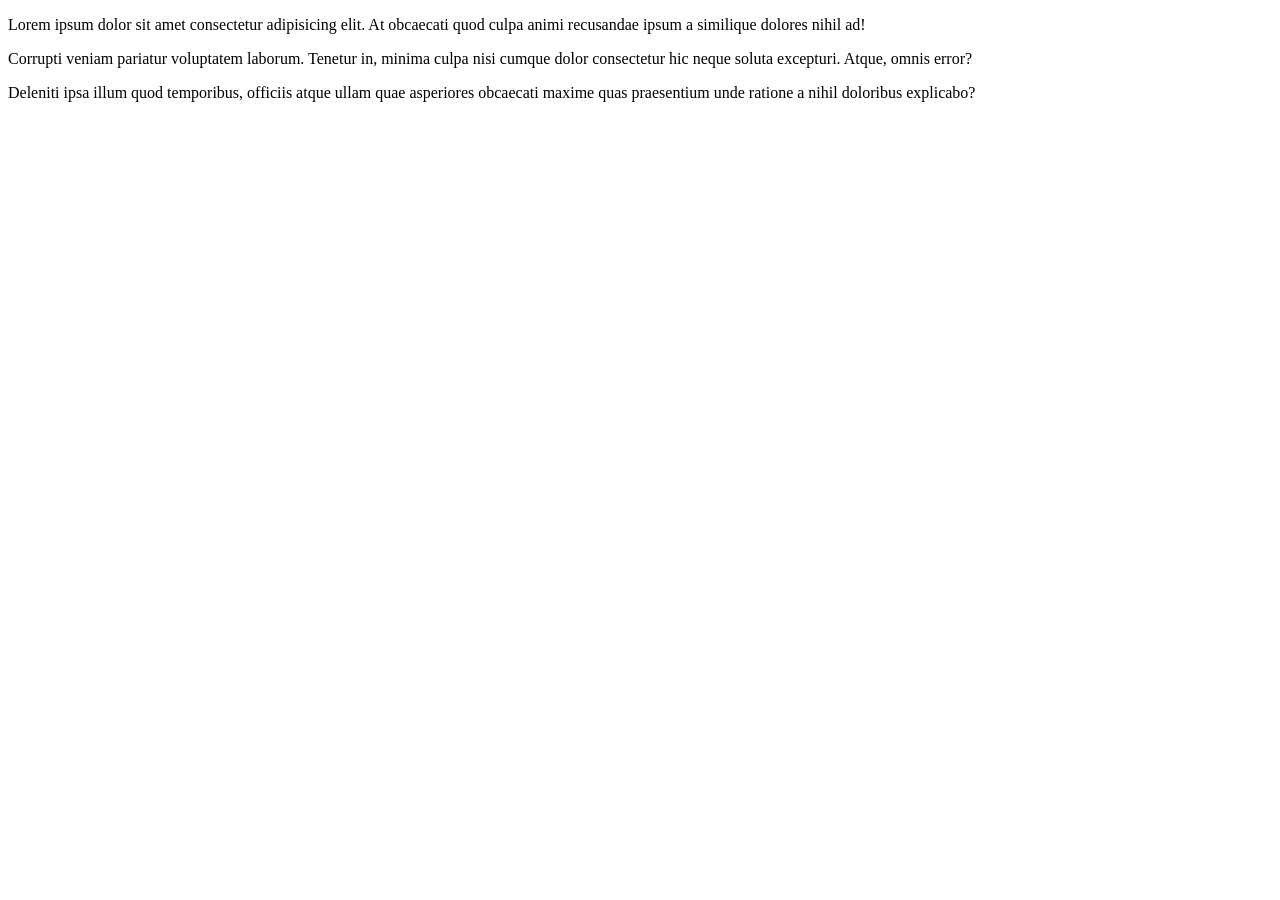
<file: index.html>
<!DOCTYPE html>
<html lang="pt-br">
<head>
    <meta charset="UTF-8">
    <title>Olá mundo 26.1</title>
</head>
<body>
    <p>Lorem ipsum dolor sit amet consectetur adipisicing elit. At obcaecati quod culpa animi recusandae ipsum a similique dolores nihil ad!</p>
    <p>Corrupti veniam pariatur voluptatem laborum. Tenetur in, minima culpa nisi cumque dolor consectetur hic neque soluta excepturi. Atque, omnis error?</p>
    <p>Deleniti ipsa illum quod temporibus, officiis atque ullam quae asperiores obcaecati maxime quas praesentium unde ratione a nihil doloribus explicabo?</p>
</body>
</html>
</file>
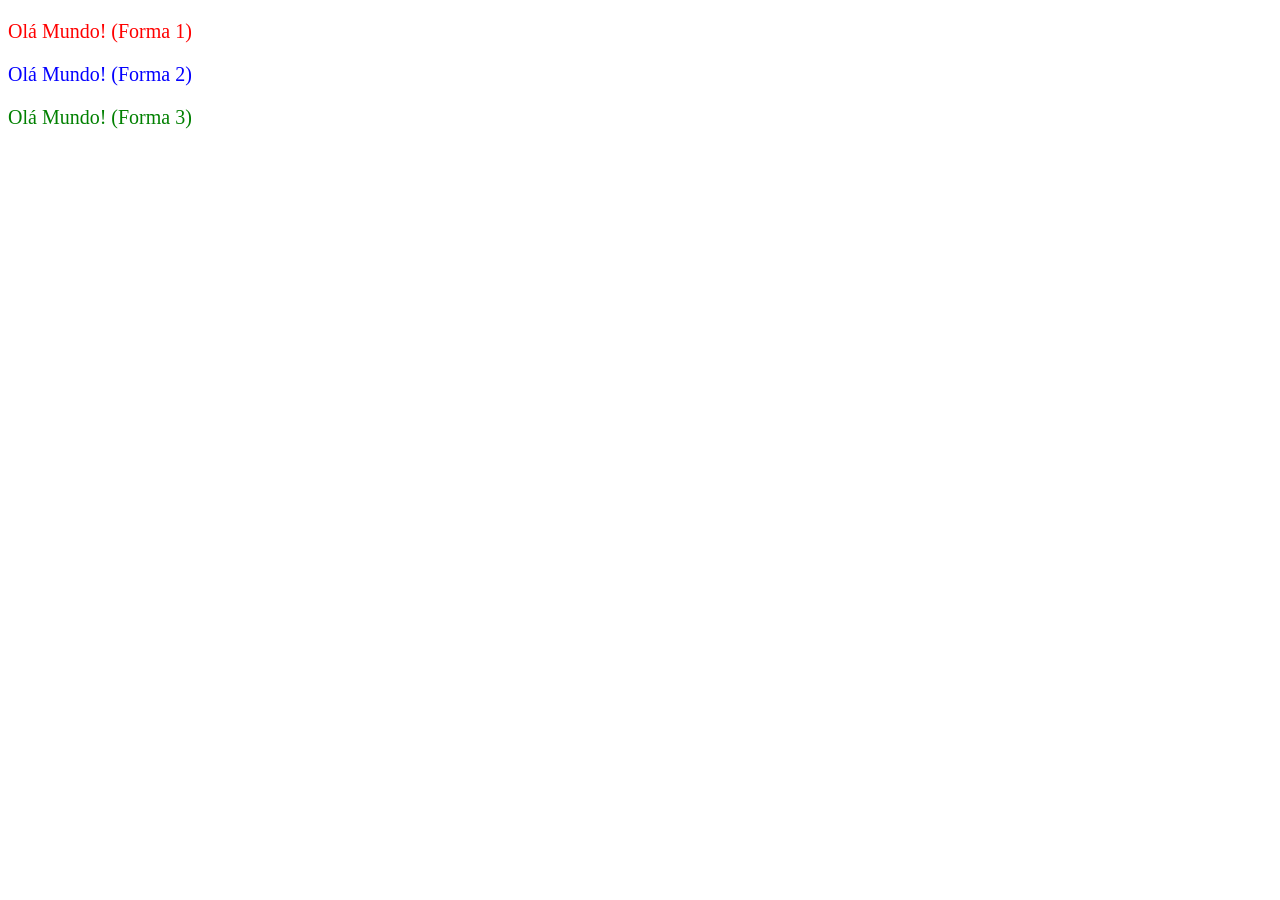
<file: index(CSS).html>
<!DOCTYPE html>
<html lang="pt-br">
<head>
    <meta charset="UTF-8">
    <title>Olá mundo (CORES)</title>
    <!-- Aqui o CSS é escrito dentro da tag style no head do arquivo (Forma 2) -->
    <style>
    .interno {
    color: rgb(4, 0, 255);
    font-size: 20px;
    }
    </style>
    <link rel="stylesheet" href="style.css">
</head>
<body>
    <!-- Nesta forma o CSS é inserido dentro da tag HTML usando o atributo style (Forma 1) -->
    <p style="color: rgb(255, 0, 0); font-size: 20px;">
    Olá Mundo! (Forma 1)
    </p>
    <p class="interno">Olá Mundo! (Forma 2)</p>
    <!-- No externo o CSS está insrido em um arquivo separado -->
    <p class="externo">Olá Mundo! (Forma 3)</p>
</body>
</html>
</file>
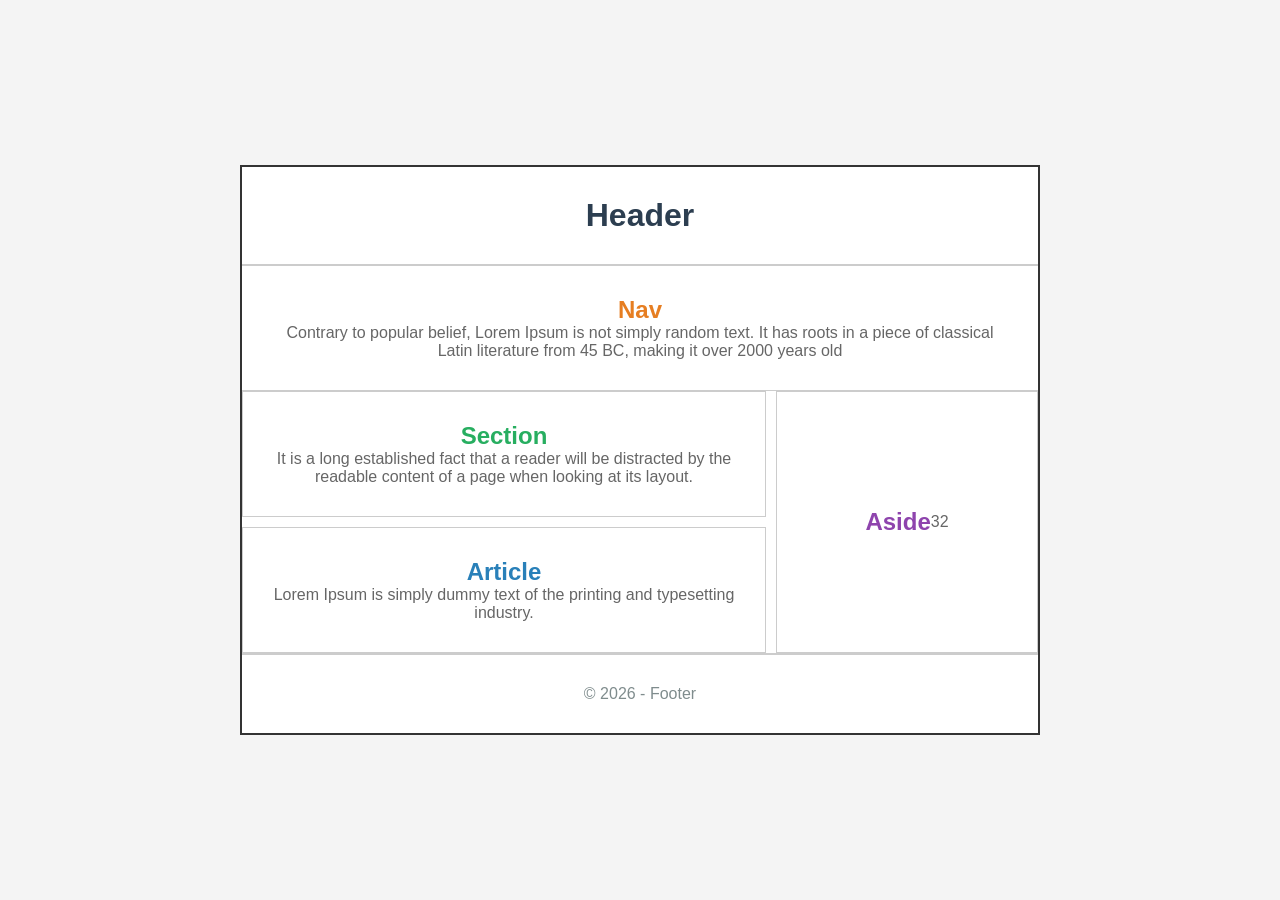
<file: index(semânticas).html>
<!DOCTYPE html>
<html lang="pt-br">
<head>
    <meta charset="UTF-8">
    <title>Semânticas</title>
    <link rel="stylesheet" href="style(semânticas).css">
</head>
<body>
    <div class="container">
        <header>
            <h1>Header</h1>
        </header>
        <nav>
            <h1>Nav</h1>
            <p>Contrary to popular belief, Lorem Ipsum is not simply random text. It has roots in a piece of classical Latin literature from 45 BC, making it over 2000 years old</p>
        </nav>
        <div class="main-content">
            <div class="left-column">
                <section>
                    <h2>Section</h2>
                    <p>It is a long established fact that a reader will be distracted by 
                        the readable content of a page when looking at its layout.</p>
                </section>
                <article>
                    <h2>Article</h2>
                    <p>Lorem Ipsum is simply dummy text of the printing and typesetting industry.</p>
                </article>
            </div>
            <aside>
                <h1>Aside</h1>32
            </aside>
        </div>
        <footer>
            <p>&copy; 2026 - Footer</p>
        </footer>
    </div>
</body>
</html>
</file>
<file: style.css>
/* Arquivo CSS externo do arquivo "index(CSS).html" */
.externo {
    color: green;
    font-size: 20px;
}
</file>
<file: style(semânticas).css>
* {
    box-sizing: border-box;
    margin: 0;
    padding: 0;
}
header, nav, section, article, aside, footer {
    border: 1px solid #ccc;
    padding: 30px;
    text-align: center;
    background-color: #fff;
    color: #666;
}
header, nav, footer {
    border-left: none;
    border-right: none;
}
header {border-top: none;}
footer{border-bottom: none;}
.container {
    max-width: 800px;
    margin: 0 auto;
    border: 2px solid #333;
    background-color: #fff;
}
.main-content {
    display: grid;
    grid-template-columns: 2fr 1fr;
    gap: 10px;
    margin-bottom: 0px;
    border-bottom: 1px solid #ccc;
}
.left-column {
    display: flex;
    flex-direction: column;
    gap: 10px;
}
aside {
    display: flex;
    align-items: center;
    justify-content: center;
}
footer {
    width: 100%;
}
header h1 {
    color: #2c3e50;
}
nav h1 {
    color: #e67e22;
    font-weight: bold;
}
section h2 {
    color: #27ae60;
}
article h2 {
    color: #2980b9;
}
aside h1 {
    color: #8e44ad;
}
footer p {
    color: #7f8c8d;
}
body {
    display: flex;
    justify-content: center;
    align-items: center;
    min-height: 100vh;
    background-color: #f4f4f4;
    margin: 0;
    font-family: 'Gill Sans', 'Gill Sans MT', Calibri, 'Trebuchet MS', sans-serif;
}
</file>
